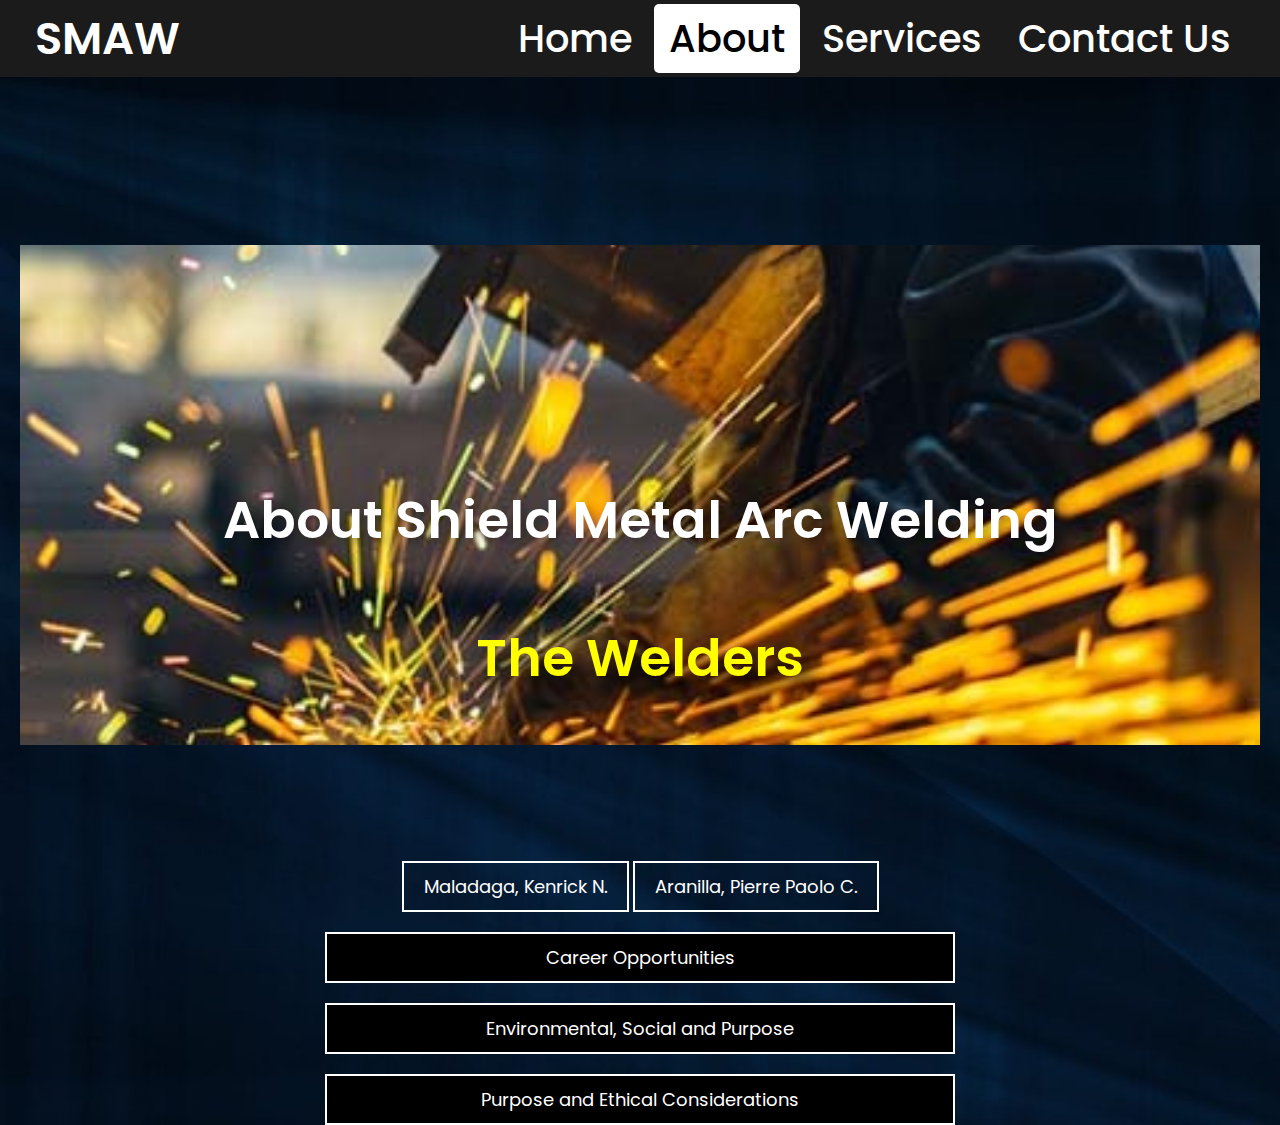
<file: Kenrick Website/About.html>
<!DOCTYPE html>
<html lang="en" dir="ltr">
  <head>
    <meta charset="UTF-8">
    <meta name="viewport" content="width=device-width, initial-scale=1.0">
    <title> SMAW</title> 
    <link rel="stylesheet" href="style.css">
    <link rel="stylesheet" href="https://cdnjs.cloudflare.com/ajax/libs/font-awesome/5.15.2/css/all.min.css"/>
   </head>
<body>
  <nav>
    <div class="menu">
      <div class="logo">
       <a href="index.html">SMAW</a>
      </div>
      <ul>
        <li><a href="index.html">Home</a></li>
        <li><a href="About.html">About</a></li>
        <li><a href="Services.html">Services</a></li>
        <li><a href="Contact.html">Contact Us</a></li>
      </ul>
    </div>
  </nav>
  <div class="center">
	 <div class="About-1">
    <div class="title">About Shield Metal Arc Welding</div>
    <div class="sub_title">The Welders</div>
      <div class="btns">
         <button onclick="toggleProfile('profile1')">Maladaga, Kenrick N.</button>
        <button onclick="toggleProfile('profile2')">Aranilla, Pierre Paolo C.</button>
      </div>
	   <!-- Profiles -->
      <div id="profile1" class="profile">
        <!-- Profile content for Maladaga -->
		<img src="Kenrick.jpg" alt="Kenrick" style="width: 200px; height: auto;">
        <h2 style="color: white;">Maladaga, Kenrick N.</h2>
        <!-- Add profile details here -->
      </div>
      <div id="profile2" class="profile">
        <!-- Profile content for Aranilla -->
		<img src="Aranilla.jpg" alt="Aranilla" style="width: 200px; height: auto;">
        <h2 style="color: white;">Aranilla, Pierre Paolo C.</h2>
        <!-- Add profile details here -->
      </div>
	<div class="dropdown">
		<button id="careerButton" class="dropbtn">Career Opportunities</button>
			<div id="careerContent" class="dropdown-content">
            <div onclick="toggleContent('career')">
              <ul><h3>Career Opportunities</h3></ul>
              <ul><h4>Construction:</h4></ul>
              <ul><p>Welders are employed in the construction industry to work on structural components, bridges, pipelines, and other infrastructure projects. Skilled welders are often needed for both residential and commercial construction projects.</p></ul>
              <ul><h4>Manufacturing and Fabrication:</h4></ul>
              <ul><p>Welders play a crucial role in the manufacturing sector, working on the fabrication of metal products, machinery, and equipment. This includes industries such as automotive, aerospace, and consumer goods.</p></ul>
              <ul><h4>Infrastructure and Bridge Construction:</h4></ul>
              <ul><p>Welders are needed for the construction and maintenance of bridges, highways, and other infrastructure projects. This may involve working with various welding techniques and materials.</p></ul>
            </div>
          </div>
        </div>
        <div class="dropdown">
			<button id="environmentalButton" class="dropbtn">Environmental, Social and Purpose</button>
				<div id="environmentalSocialPurposeContent" class="dropdown-content" style="display: none;">
            <!-- Environmental, Social and Purpose content -->
            <div>
              <ul>
                <h3>Environmental, Social and Purpose</h3>
              </ul>
              <ul>
                <h4>Environmental Impact:</h4>
                <li><p><i>Material Efficiency: </i>Welders play a crucial role in ensuring efficient use of materials, minimizing waste during the fabrication and construction processes.</p></li>
				<li><p><i>Energy Consumption: </i>The welding process itself involves energy consumption. Welders can contribute to environmental sustainability by adopting energy-efficient welding techniques and technologies.</p></li>
				<li><p><i>Environmental Compliance: </i>Welders need to adhere to environmental regulations and standards to minimize the impact of their work on the environment.</p></li>
			  </ul>
              <ul>
                <h4>Social Impact:</h4>
                 <li><p><i>Safety:  </i>Welders contribute to workplace safety by following strict safety protocols. Ensuring a safe working environment is essential to protect both the welder and their colleagues.</p></li>
				<li><p><i>Job Creation:  </i>The welding industry, especially in construction and manufacturing, contributes to job creation and economic development in local communities.</p></li>
				<li><p><i>Skill Development:  </i>Welders often engage in continuous learning and skill development. This not only enhances their own career prospects but also contributes to a skilled workforce in the community.</p></li>
		      </ul>
           
            </div>
          </div>
        </div>
		<div class="dropdown">
  <button onclick="togglePurposeContent()" class="dropbtn">Purpose and Ethical Considerations</button>
  <div id="purposeContent" class="dropdown-content" style="display: none;">
    <!-- Purpose and Ethical Considerations content -->
    <div>
      <ul>
        <h3>Purpose and Ethical Considerations</h3>
        <li>
          <p><i>Quality Workmanship:</i> Welders take pride in producing high-quality work. Ensuring the structural integrity of welded components is not only a professional responsibility but also a commitment to ethical practices.</p>
        </li>
        <li>
          <p><i>Project Contributions:</i> Welders contribute to the completion of various projects, from constructing buildings to manufacturing products. Knowing that their work is a vital part of these projects can give a sense of purpose.</p>
        </li>
      </ul>
    </div>
  </div>
</div>
		
      </div>
    </div>

   <script>
  // Get all the anchor tags within the menu
  const menuItems = document.querySelectorAll('.menu ul li a');

  // Loop through each menu item
  menuItems.forEach(item => {
    // Check if the href matches the current URL
    if (window.location.href.includes(item.getAttribute('href'))) {
      // Add 'active' class to the matched menu item
      item.classList.add('active');
    }

    // Add a click event listener to each menu item
    item.addEventListener('click', function(event) {
      // Remove 'active' class from all menu items
      menuItems.forEach(link => link.classList.remove('active'));

      // Add 'active' class to the clicked menu item
      this.classList.add('active');
    });
  });
  
   // Function to hide all profiles
    function hideAllProfiles() {
      var profiles = document.querySelectorAll('.profile');
      profiles.forEach(function(profile) {
        profile.classList.remove('active-profile');
      });
    }

    // Function to toggle profile visibility
    function toggleProfile(profileId) {
      var profile = document.getElementById(profileId);
      var isActive = profile.classList.contains('active-profile');

      // Hide all profiles first
      hideAllProfiles();

      // Show the clicked profile if it's not already active
      if (!isActive) {
        profile.classList.add('active-profile');
      }
    }
	
function toggleCareerContent() {
  var careerContent = document.getElementById('careerContent');
  var environmentalContent = document.getElementById('environmentalSocialPurposeContent');
  var purposeContent = document.getElementById('purposeContent');

  if (careerContent.style.display === 'block') {
    careerContent.style.display = 'none';
  } else {
    careerContent.style.display = 'block';
    environmentalContent.style.display = 'none';
    purposeContent.style.display = 'none';
  }
}

function toggleEnvironmentalContent() {
  var careerContent = document.getElementById('careerContent');
  var environmentalContent = document.getElementById('environmentalSocialPurposeContent');
  var purposeContent = document.getElementById('purposeContent');

  if (environmentalContent.style.display === 'block') {
    environmentalContent.style.display = 'none';
  } else {
    environmentalContent.style.display = 'block';
    careerContent.style.display = 'none';
    purposeContent.style.display = 'none';
  }
}

function togglePurposeContent() {
  var careerContent = document.getElementById('careerContent');
  var environmentalContent = document.getElementById('environmentalSocialPurposeContent');
  var purposeContent = document.getElementById('purposeContent');

  if (purposeContent.style.display === 'block') {
    purposeContent.style.display = 'none';
  } else {
    purposeContent.style.display = 'block';
    careerContent.style.display = 'none';
    environmentalContent.style.display = 'none';
  }
}

// Event listeners for the buttons
var careerButton = document.getElementById('careerButton');
var environmentalButton = document.getElementById('environmentalButton');
var purposeButton = document.getElementById('purposeButton');

careerButton.addEventListener('click', function() {
  toggleCareerContent();
});

environmentalButton.addEventListener('click', function() {
  toggleEnvironmentalContent();
});

purposeButton.addEventListener('click', function() {
  togglePurposeContent();
});

</script>
</body>
</html>
</file>
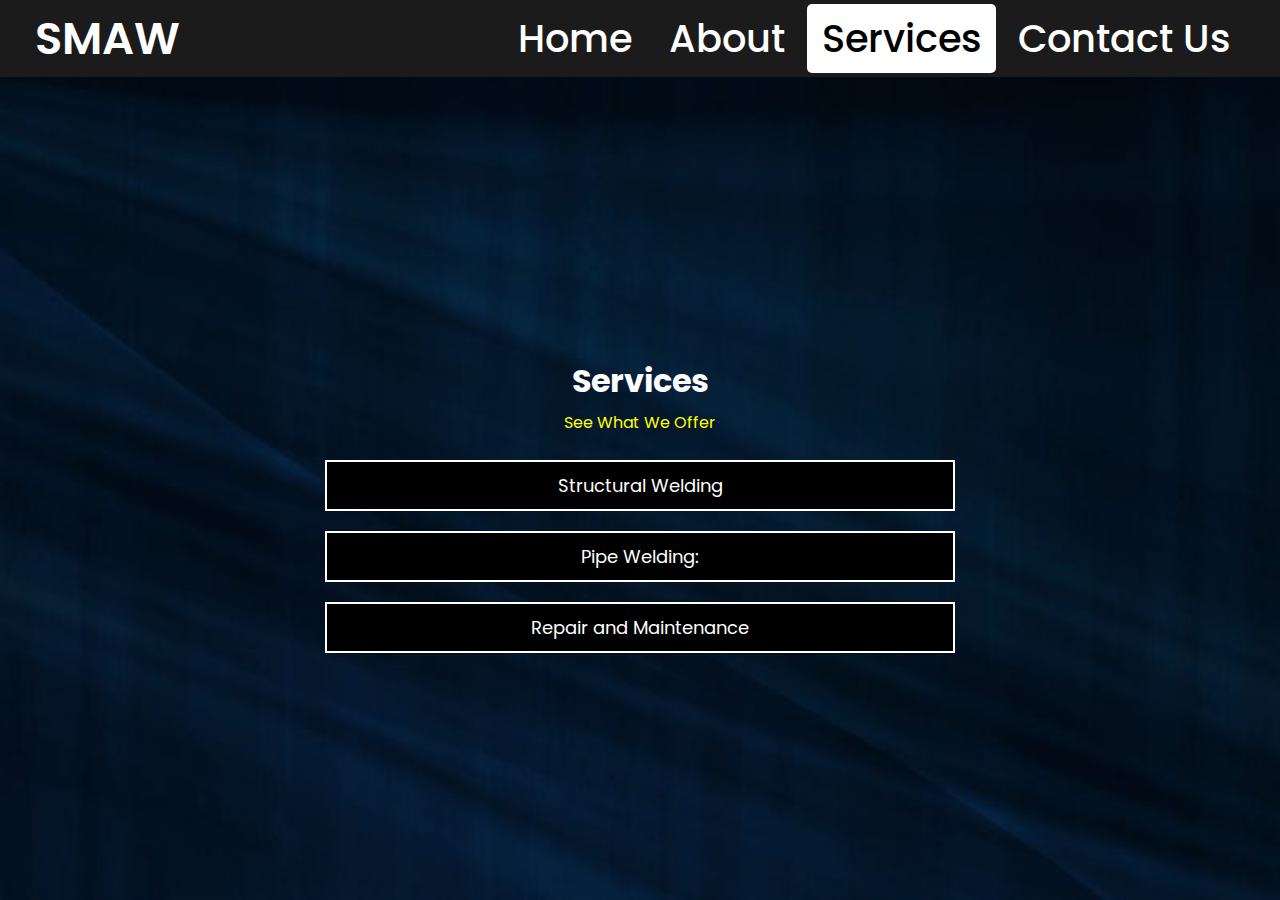
<file: Kenrick Website/Services.html>
<!DOCTYPE html>
<html lang="en" dir="ltr">
  <head>
    <meta charset="UTF-8">
    <meta name="viewport" content="width=device-width, initial-scale=1.0">
    <title> SMAW</title> 
    <link rel="stylesheet" href="style.css">
    <link rel="stylesheet" href="https://cdnjs.cloudflare.com/ajax/libs/font-awesome/5.15.2/css/all.min.css"/>
   </head>
<body>
  <nav>
    <div class="menu">
      <div class="logo">
       <a href="index.html">SMAW</a>
      </div>
      <ul>
         <li><a href="index.html">Home</a></li>
        <li><a href="About.html">About</a></li>
        <li><a href="Services.html">Services</a></li>
        <li><a href="Contact.html">Contact Us</a></li>
      </ul>
    </div>
  </nav>
  <div class="center" style="margin-top: 30px;">
  <div class="title"><h1>Services</h1></div>
  <div class="sub_title" style="margin-top: 5px;">See What We Offer</div>
  <div style="margin-top: 5px;">
     <div class="dropdown">
		<button id="careerButton" class="dropbtn">Structural Welding</button>
			<div id="careerContent" class="dropdown-content">
            <div onclick="toggleContent('career')">
			<img src="StructuralServices.jpg" alt="Kenrick" style="width: 100%; height: auto;">
              <ul><h4>Structural Welding</h4></ul>
                <ul><p>SMAW is frequently used in the construction industry for structural welding. Welders employ SMAW to join structural steel components, such as beams, columns, and girders, in the construction of buildings, bridges, and other infrastructure.</p></ul>
            </div>
          </div>
        </div>
        <div class="dropdown">
			<button id="environmentalButton" class="dropbtn">Pipe Welding:</button>
				<div id="environmentalSocialPurposeContent" class="dropdown-content" style="display: none;">
            <!-- Environmental, Social and Purpose content -->
            <div>
			<img src="PipeWelding.jpg" alt="Kenrick" style="width: 100%; height: auto;">
              <ul><h4>Pipe Welding</h4></ul>
                <ul><p>SMAW is commonly used for welding pipes, both in construction and in industries such as oil and gas. Welders use this method to join pipes of different materials and thicknesses, creating strong and durable connections.</p></ul>
            </div>
          </div>
        </div>
		<div class="dropdown">
  <button onclick="togglePurposeContent()" class="dropbtn">Repair and Maintenance</button>
  <div id="purposeContent" class="dropdown-content" style="display: none;">
    <!-- Purpose and Ethical Considerations content -->
    <div>
      	<img src="Repair.jpg" alt="Kenrick" style="width: 100%; height: auto;">
              <ul><h4>Repair and Maintenance Welding</h4></ul>
                <ul><p>Welders often use SMAW for repair and maintenance work. This includes fixing damaged metal structures, equipment, or machinery. SMAW is suitable for on-site repairs and is versatile enough to handle various repair tasks.</p></ul>

    </div>
  </div>
</div>
		
    </div>
   </div>
   
   
   <script>
  	
	// Get all the anchor tags within the menu
  const menuItems = document.querySelectorAll('.menu ul li a');

  // Loop through each menu item
  menuItems.forEach(item => {
    // Check if the href matches the current URL
    if (window.location.href.includes(item.getAttribute('href'))) {
      // Add 'active' class to the matched menu item
      item.classList.add('active');
    }

    // Add a click event listener to each menu item
    item.addEventListener('click', function(event) {
      // Remove 'active' class from all menu items
      menuItems.forEach(link => link.classList.remove('active'));

      // Add 'active' class to the clicked menu item
      this.classList.add('active');
    });
  });
	
function toggleCareerContent() {
  var careerContent = document.getElementById('careerContent');
  var environmentalContent = document.getElementById('environmentalSocialPurposeContent');
  var purposeContent = document.getElementById('purposeContent');

  if (careerContent.style.display === 'block') {
    careerContent.style.display = 'none';
  } else {
    careerContent.style.display = 'block';
    environmentalContent.style.display = 'none';
    purposeContent.style.display = 'none';
  }
}

function toggleEnvironmentalContent() {
  var careerContent = document.getElementById('careerContent');
  var environmentalContent = document.getElementById('environmentalSocialPurposeContent');
  var purposeContent = document.getElementById('purposeContent');

  if (environmentalContent.style.display === 'block') {
    environmentalContent.style.display = 'none';
  } else {
    environmentalContent.style.display = 'block';
    careerContent.style.display = 'none';
    purposeContent.style.display = 'none';
  }
}

function togglePurposeContent() {
  var careerContent = document.getElementById('careerContent');
  var environmentalContent = document.getElementById('environmentalSocialPurposeContent');
  var purposeContent = document.getElementById('purposeContent');

  if (purposeContent.style.display === 'block') {
    purposeContent.style.display = 'none';
  } else {
    purposeContent.style.display = 'block';
    careerContent.style.display = 'none';
    environmentalContent.style.display = 'none';
  }
}

// Event listeners for the buttons
var careerButton = document.getElementById('careerButton');
var environmentalButton = document.getElementById('environmentalButton');
var purposeButton = document.getElementById('purposeButton');

careerButton.addEventListener('click', function() {
  toggleCareerContent();
});

environmentalButton.addEventListener('click', function() {
  toggleEnvironmentalContent();
});

purposeButton.addEventListener('click', function() {
  togglePurposeContent();
});
</script>
</body>
</html>
</file>
<file: Kenrick Website/style.css>
@import url('https://fonts.googleapis.com/css2?family=Poppins:wght@200;300;400;500;600;700&display=swap');
*{
  margin: 0;
  padding: 0;
  box-sizing: border-box;
  font-family: 'Poppins',sans-serif;
}
body {
      background-image: url('DarkBlue.jpg');
      background-size: cover;
      background-repeat: 4;
      margin: 0;
      padding: 0;
    }
::selection{
  color: #000;
  background: #fff;
}
nav{
	position: fixed;
  top: 0;
  left: 0;
  width: 100%;
  background: #1b1b1b;
  padding: 5px 0;
  z-index: 12;
}
nav .menu{
  max-width: 1250px;
  margin: auto;
  display: flex;
  align-items: center;
  justify-content: space-between;
  padding: 0 20px;
}
.menu .logo a{
  text-decoration: none;
  color: #fff;
  font-size: 3.5vw;
  font-weight: 600;
}
.menu ul{
  display: inline-flex;
}
.menu ul li{
  list-style: none;
  margin-left: 7px;
}
.menu ul li:first-child{
  margin-left: 0px;
}
.menu ul li a{
  text-decoration: none;
  color: #fff;
  font-size: 3vw;
  font-weight: 500;
  padding: 8px 15px;
  border-radius: 5px;
  transition: all 0.3s ease;
}
.menu ul li a:hover{
  background: #fff;
  color: black;
}
.img{
  background: url('img3.jpg')no-repeat;
  width: 100%;
  height: 100vh;
  background-size: cover;
  background-position: center;
  position: relative;
}
.img::before{
  content: '';
  position: absolute;
  height: 100%;
  width: 100%;
  background: rgba(0, 0, 0, 0.4);
}
.content {
  padding-top: 80px; /* Adjust the padding to create space for the nav */
}
.center{
  position: absolute;
  top: 50%;
  left: 50%;
  transform: translate(-50%, -50%);
  width: 100%;
  padding: 0 20px;
  text-align: center;
}



.btns button {
    padding: 10px 20px;
    border: 2px solid #fff;
    background-color: transparent;
    color: #fff;
	font-size: 18px;
	margin-top: 400px;
	cursor: pointer;
	transition: all 0.3s ease;
    }
	
.btns button:hover {
      background-color: #fff;
      color: #000;
    }


.menu ul li a.active {
  background: #fff;
  color: black;
}
.center .title {
      color: white; /* Change font color of Services to white */
	  margin-top: 50px;
    }

    .sub_title {
      color: #Ffff00; /* Change See What We Offer to yellow */
    }

.welding-1 {
  width: 100%;
  height: 500px; /* Adjust the height as needed */
  background-image: url('Welding1.png');
  background-size: cover;
  background-position: center;
  margin-top: 1000px;
  position: relative;
}

/* Styles for the second image (Welding2.jpg) */
.welding-2 {
  width: 100%;
  height: 500px; /* Adjust the height as needed */
  background-image: url('Welding2.jpg');
  background-size: cover;
  background-position: center;
  margin-top: 20px; /* Adjust margin as needed */
  position: relative;
}
.welding-3 {
  width: 100%;
  height: 500px; /* Adjust the height as needed */
  background-image: url('Welding3.jpg');
  background-size: cover;
  background-position: center;
  margin-top: 20px; /* Adjust margin as needed */
  position: relative;
}



/* Styles for the title in both images */
.welding-image .title {
  color: #ffffff;
  font-size: 55px;
  font-weight: 600;
  margin-top: 10px; /* Adjust the title's margin */
  position: relative;
  top: 40%; /* Adjust vertical position for the title */
  left: 50%;
  transform: translate(-50%, -50%);
  white-space: nowrap; /* Forces the title to remain on a single line */
  text-shadow: 4px 4px 8px rgba(0, 0, 0, 0.3);
}

/* Styles for the subtitle in both images */
.welding-image .sub_title {
  color: #Ffff00;
  font-size: 52px;
  font-weight: 600;
  margin-top: 5px; /* Adjust the subtitle's top margin */
  position: absolute;
  top: 55%; /* Adjust vertical position for the subtitle */
  left: 50%;
  transform: translate(-50%, -50%);
  white-space: nowrap; /* Forces the subtitle to remain on a single line */
  text-shadow: 4px 4px 8px rgba(0, 0, 0, 0.3);
}

.About-1 .title{
  color: #Ffffff;
  font-size: 52px;
  font-weight: 600;
  margin-top: 0px; /* Adjust the subtitle's top margin */
  position: relative;
  top: 55%; /* Adjust vertical position for the subtitle */
  left: 50%;
  transform: translate(-50%, -50%);
  white-space: nowrap; /* Forces the subtitle to remain on a single line */
  text-shadow: 4px 4px 8px rgba(0, 0, 0, 0.3);
}

.About-1 .sub_title{
  color:  #Ffff00;
  font-size: 52px;
  font-weight: 600;
  margin-top: 60px; /* Adjust the subtitle's top margin */
  position: relative;
  top: 55%; /* Adjust vertical position for the subtitle */
  left: 50%;
  transform: translate(-50%, -50%);
  white-space: nowrap; /* Forces the subtitle to remain on a single line */
  text-shadow: 10px 15px 20px black;
}
.purpose {
  color: white;
  padding: 5px;
  font-size: 20px;
  font-weight: bold;
  font-family: Impact;
  text-align: left;
  text-align: justify;
  position: absolute;
  top: 100%; /* Adjust the position relative to the parent container (.welding-image) */
  left: 50%;
  transform: translateX(-50%);
  width: 80%;
  margin-top: 10px; /* Add some margin top */
 text-shadow: 0 0 30px white; /* Increase shadow intensity */
  outline: 3px solid white;
}

.About-1 {
  width: 100%;
  height: 500px; /* Adjust the height as needed */
  background-image: url('About1.jpg');
  background-size: cover;
  background-position: center;
  margin-top: 10vh; /* Adjust margin as needed */
  position: relative;
}

.profile {
      display: none;
    }

.active-profile {
      display: block;
    }
	
.dropbtn {
	width: 70vh;
  padding: 10px 20px;
  border: 2px solid #fff;
  background-color: black;
  margin-top: 20px;
  color: #fff;
  font-size: 18px;
  cursor: pointer;
  transition: all 0.3s ease;
}

.dropbtn:hover {
  background-color: #fff;
  color: #000;
}

/* Dropdown content (hidden by default) */
.dropdown-content {
  display: none;
  position: absolute;
  background-color: #f9f9f9;
  min-width: 160px;
  box-shadow: 0px 8px 16px 0px rgba(0,0,0,0.2);
  z-index: 1;
  margin-top: 20px; /* Adjust the margin from the button */
  text-align: center; /* Align content to center */
  left: 50%; /* Center horizontally */
  transform: translateX(-50%); /* Adjust for center alignment */
  width: 100%;
}

.dropdown-content {
    display: none;
    position: absolute;
    background-color: black; /* Background color of the dropdown */
    color: white; /* Text color */
    padding: 10px; /* Padding inside the dropdown */
    border: 2px solid white; /* White border around the dropdown */
  }

  .dropdown-content div {
    border: 1px solid white; /* Border around each topic block */
    padding: 10px; /* Padding inside each topic block */
    margin-bottom: 10px; /* Spacing between topic blocks */
  }

.dropdown-content a:hover {
  background-color: #0D86FF;
}

.show {
  display: block;
}
h4 {
   color: #F3FF14; /* Blue color for the font */

	font-family: Arial;
}
i {
	 color: lightblue;
}

.Contact {
  width: 100%;
  height: 500px; /* Adjust the height as needed */
  background-image: url('Contact.jpg');
  background-size: cover;
  background-position: center;
  margin-top: 5px;
  position: relative;
}


@media screen and (max-width: 768px) {
  .center .title {
    font-size: 6vw; /* Adjust font size relative to viewport width */
    margin-top: 5vw; /* Adjust the top margin in relation to viewport width */
  }

  .center .sub_title {
    font-size: 6vw; /* Adjust font size relative to viewport width */
    margin-top: 3vw; /* Adjust the top margin in relation to viewport width */
  }
 
  .menu .logo a {
    font-size: 5vw; /* Adjust font size relative to viewport width */
  }

  .menu ul {
    width: 100%;
    padding: 0;
    background-color: #1b1b1b;
    text-align: center;
  }

  .menu ul li {
    margin: 0;
  }

  .menu ul li a {
    font-size: 3vw; /* Adjust font size relative to viewport width */
    padding: 10px;
  }

}
</file>
